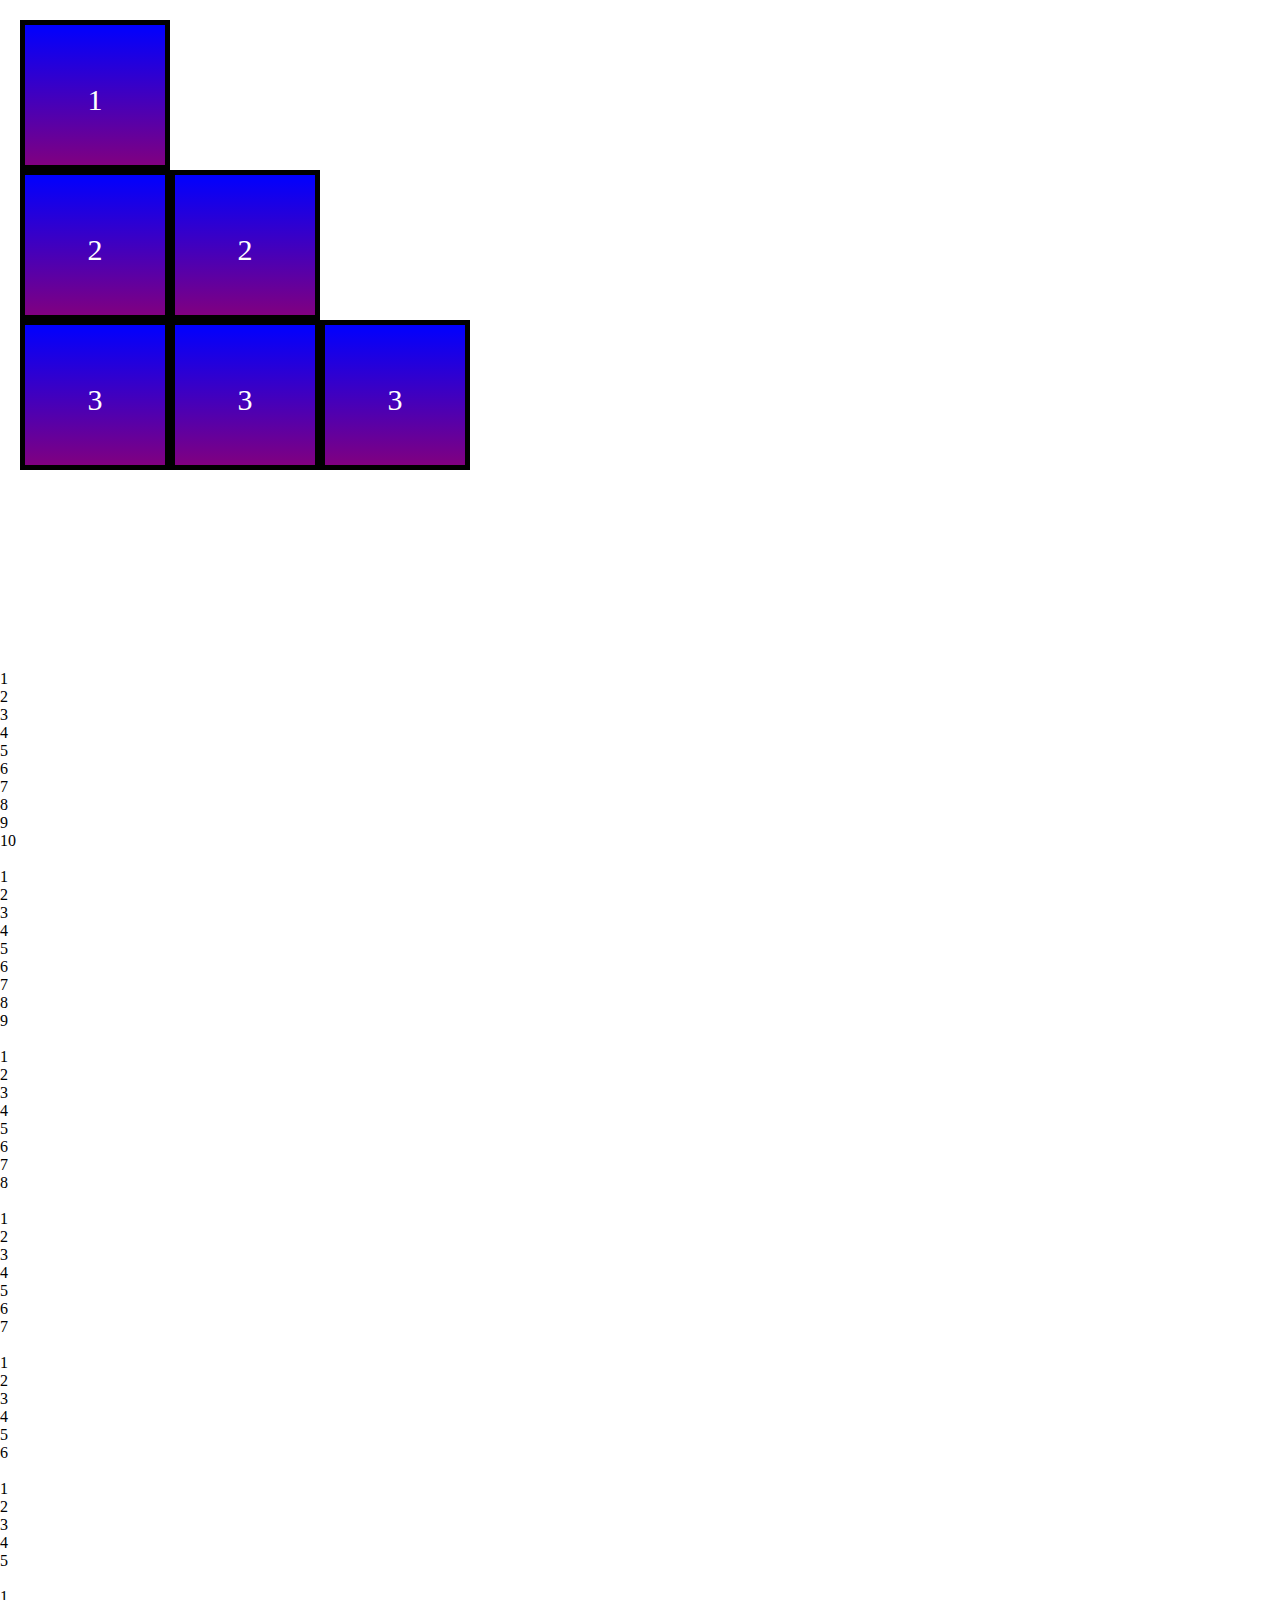
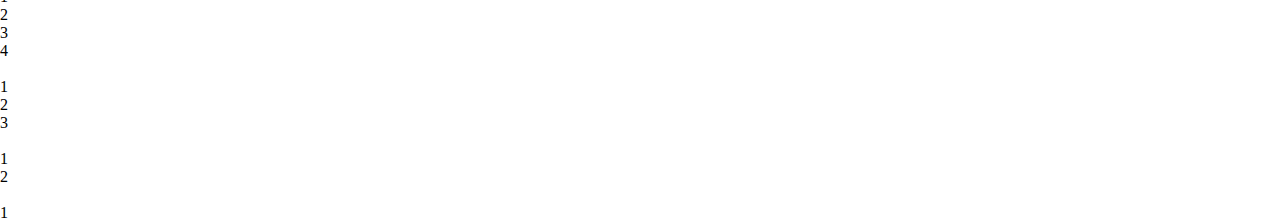
<file: pw2023_223040109/tugas/tugas1/index.html>
<!DOCTYPE html>
<html lang="en">
  <head>
    <meta charset="UTF-8" />
    <meta http-equiv="X-UA-Compatible" content="IE=edge" />
    <meta name="viewport" content="width=device-width, initial-scale=1.0" />
    <title>box</title>
    <!-- css -->
    <link rel="stylesheet" href="style.css" />
  </head>
  <body>
    <div class="container">
      <div class="flex-container">
        <div class="flex-box">1</div>
      </div>
      <div class="flex-container-s">
        <div class="flex-box-s">2</div>
        <div class="flex-box-s">2</div>
      </div>
      <div class="flex-container-x">
        <div class="flex-box-x">3</div>
        <div class="flex-box-x">3</div>
        <div class="flex-box-x">3</div>
      </div>
    </div>
  </body>
</html>

<div class="kotak">1</div>
<div class="kotak">2</div>
<div class="kotak">3</div>
<div class="kotak">4</div>
<div class="kotak">5</div>
<div class="kotak">6</div>
<div class="kotak">7</div>
<div class="kotak">8</div>
<div class="kotak">9</div>
<div class="kotak">10</div>
<br />
<div class="kotak">1</div>
<div class="kotak">2</div>
<div class="kotak">3</div>
<div class="kotak">4</div>
<div class="kotak">5</div>
<div class="kotak">6</div>
<div class="kotak">7</div>
<div class="kotak">8</div>
<div class="kotak">9</div>
<br />
<div class="kotak">1</div>
<div class="kotak">2</div>
<div class="kotak">3</div>
<div class="kotak">4</div>
<div class="kotak">5</div>
<div class="kotak">6</div>
<div class="kotak">7</div>
<div class="kotak">8</div>
<br />
<div class="kotak">1</div>
<div class="kotak">2</div>
<div class="kotak">3</div>
<div class="kotak">4</div>
<div class="kotak">5</div>
<div class="kotak">6</div>
<div class="kotak">7</div>
<br />
<div class="kotak">1</div>
<div class="kotak">2</div>
<div class="kotak">3</div>
<div class="kotak">4</div>
<div class="kotak">5</div>
<div class="kotak">6</div>
<br />
<div class="kotak">1</div>
<div class="kotak">2</div>
<div class="kotak">3</div>
<div class="kotak">4</div>
<div class="kotak">5</div>
<br />
<di class="kotak">1</di>
<div class="kotak">2</div>
<div class="kotak">3</div>
<div class="kotak">4</div>
<br />
<div class="kotak">1</div>
<div class="kotak">2</div>
<div class="kotak">3</div>
<br />
<div class="kotak">1</div>
<div class="kotak">2</div>
<br />
<div class="kotak">1</div>
</file>
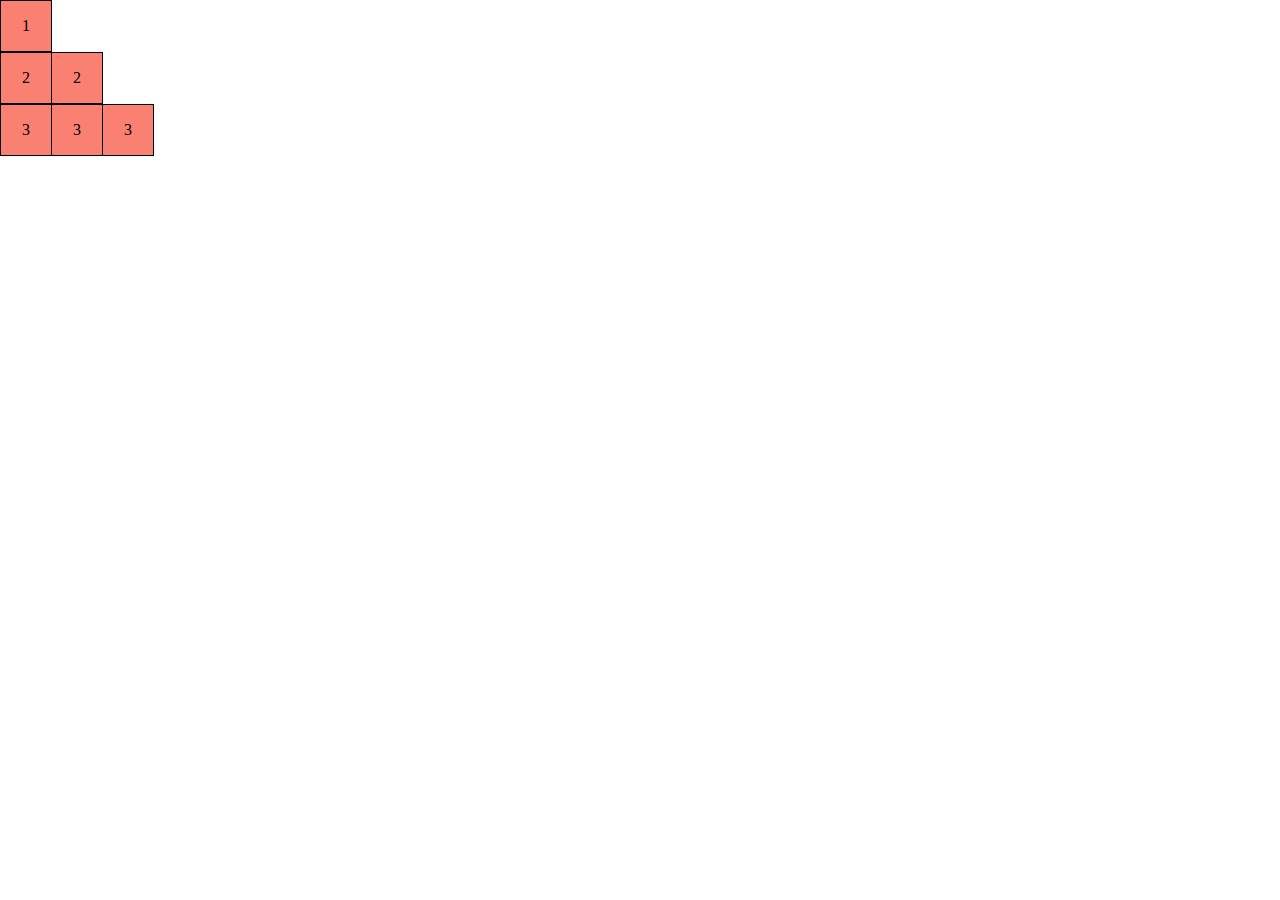
<file: pw2023_223040109/tugas/tugas1/tugas 1c/home.html>
<!DOCTYPE html>
<html lang="en">
  <head>
    <meta charset="UTF-8" />
    <meta http-equiv="X-UA-Compatible" content="IE=edge" />
    <meta name="viewport" content="width=device-width, initial-scale=1.0" />
    <title>1c</title>
    <style>
      * {
        margin: 0;
        padding: 0;
        line-height: 0;
      }
      .kotak {
        width: 50px;
        width: 50px;
        border: 1px solid black;
        line-height: 50px;
        text-align: center;
        display: inline-block;
        margin-right: -5px;
        background: salmon;
      }
    </style>
  </head>
  <body>
    <!-- html -->
    <div class="kotak">1</div>
    <br />
    <div class="kotak">2</div>
    <div class="kotak">2</div>
    <br />
    <div class="kotak">3</div>
    <div class="kotak">3</div>
    <div class="kotak">3</div>
  </body>
</html>
</file>
<file: pw2023_223040109/tugas/tugas1/style.css>
* {
  margin: 0;
  padding: 0;
  box-sizing: border-box;
}

.container {
  margin-left: 20px;
  margin-top: 20px;
}

.flex-container {
  width: 100%;
  height: auto;
  display: flex;
  flex-direction: column;
  flex-wrap: wrap;
  position: relative;
}

.flex-box {
  width: 150px;
  height: 150px;
  background: linear-gradient(blue, purple);
  color: white;
  font-size: 30px;
  text-align: center;
  line-height: 150px;
  margin-bottom: 200px;
  border: 5px solid black;
}

.flex-container-s {
  width: 100%;
  height: auto;
  display: flex;
  flex-direction: row;
  flex-wrap: wrap;
  position: relative;
}

.flex-box-s {
  width: 150px;
  height: 150px;
  background: linear-gradient(blue, purple);
  color: white;
  font-size: 30px;
  text-align: center;
  line-height: 150px;
  margin: 0px;
  flex-direction: row;
  position: relative;
  top: -200px;
  border: 5px solid black;
}

.flex-container-x {
  width: 100%;
  height: auto;
  display: flex;
  flex-direction: row;
  flex-wrap: wrap;
  position: relative;
}

.flex-box-x {
  width: 150px;
  height: 150px;
  background: linear-gradient(blue, purple);
  color: white;
  font-size: 30px;
  text-align: center;
  line-height: 150px;
  margin: 0px;
  top: -500;
  flex-direction: row;
  position: relative;
  top: -200px;
  border: 5px solid black;
}
</file>
